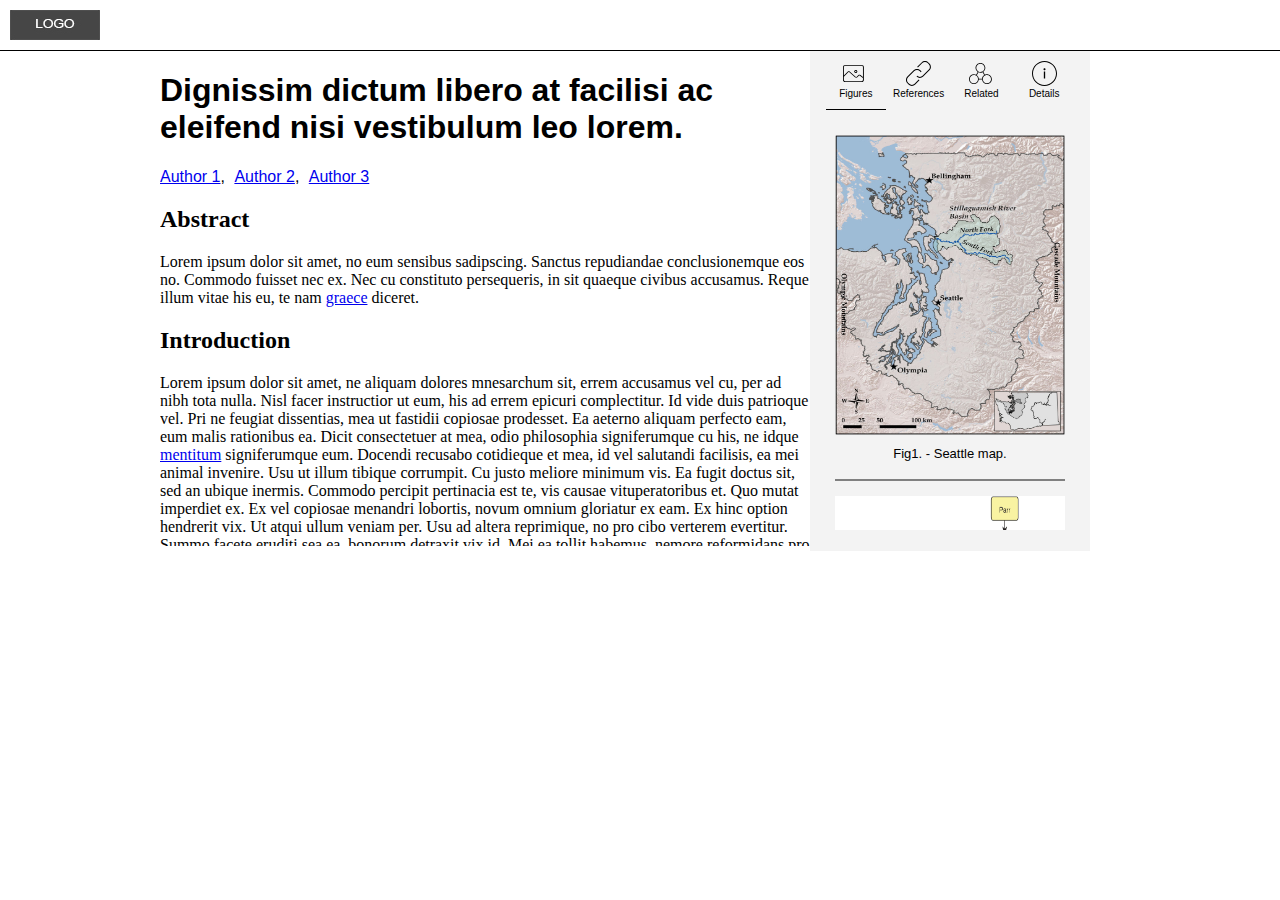
<file: index.html>
<!DOCTYPE html>
<html lang="en">
<head>
    <meta charset="UTF-8">
    <meta http-equiv="X-UA-Compatible" content="IE=edge,chrome=1">
    <meta name="viewport" content="width=device-width, initial-scale=1.0">
    <meta name="description" content="Test project for atypon.com with responsive layout and user accessibility priority." >
    <meta name="keywords" content="atypon,atypon.com,accessibility,responsive layout">
    <meta name="author" content="George Tourtsinakis">
    <title>Atypon Assignment</title>

    <link rel="stylesheet" href="css/general-layout.min.css"  type="text/css">
    <link rel="stylesheet"  href="css/medium-screens.min.css" type="text/css">
    <link rel="stylesheet"  href="css/large-screens.min.css"  type="text/css">

    <script  src="javascript/jquery-2.2.4.min.js"></script>
    <script defer src="javascript/modernizr.min.js"></script>
    <script  src="javascript/indexJS.js"></script>

</head>
<body>
<!--Top bar wth logo-->
<div class="top-bar">
    <div>
        <a id="logo" href="index.html"><img class="img-logo" src="images/logo.jpg" alt="The company logo"></a>
    </div>
</div><!--End top bar with logo-->

<!--Main container-->
<div class="main-container arial-font">
    <!--Left Column with article-->
    <div class="article-column ">
    <article class="article-scroll arial-font">
        <div class="header-div">
        <h1>Dignissim dictum libero at facilisi ac eleifend nisi vestibulum leo lorem.</h1>
        <ul class="author-links">
            <li><a href="#author1">Author 1</a><span>,</span></li>
            <li><a href="#author2">Author 2</a><span>,</span></li>
            <li><a href="#author3">Author 3 </a></li>
        </ul>
        </div>

        <section class="article-font">
            <h2>Abstract</h2>
            <p>Lorem ipsum dolor sit amet, no eum sensibus sadipscing.
                Sanctus repudiandae conclusionemque eos no. Commodo fuisset nec ex.
                Nec cu constituto persequeris, in sit quaeque civibus accusamus.
                Reque illum vitae his eu, te nam <a href="#">graece</a> diceret.
            </p>
        </section>
        <section class="article-font">
            <h2>Introduction</h2>
            <p>Lorem ipsum dolor sit amet,
                ne aliquam dolores mnesarchum sit, errem accusamus vel cu,
                per ad nibh tota nulla. Nisl facer instructior ut eum,
                his ad errem epicuri complectitur. Id vide duis patrioque vel.
                Pri ne feugiat dissentias, mea ut fastidii copiosae prodesset.
                Ea aeterno aliquam perfecto eam, eum malis rationibus ea. Dicit consectetuer at mea, odio philosophia signiferumque
                cu his, ne idque <a href="#">mentitum</a> signiferumque eum.
                Docendi recusabo cotidieque et mea, id vel salutandi facilisis,
                ea mei animal invenire. Usu ut illum tibique corrumpit. Cu justo meliore minimum vis.
                Ea fugit doctus sit, sed an ubique inermis. Commodo percipit pertinacia est te,
                vis causae vituperatoribus et. Quo mutat imperdiet ex.
                Ex vel copiosae menandri lobortis, novum omnium gloriatur ex eam.
                Ex hinc option hendrerit vix. Ut atqui ullum veniam per. Usu ad altera reprimique,
                no pro cibo verterem evertitur. Summo facete eruditi sea ea, bonorum detraxit vix id.
                Mei ea tollit habemus, nemore reformidans pro et, utinam ocurreret pri id.
                Pri et rebum saepe facilisi, et magna corpora vix, eum ei mazim dolorem.
                Malis integre verterem quo ut, et eum tota regione vulputate, integre adipisci ne usu.
                Ne sit meis option epicuri, in consulatu vituperatoribus pro.
                Cum sanctus admodum albucius et, causae tamquam luptatum et est. Eos iudico dignissim gloriatur at.
                Eos ut ullum appellantur contentiones, purto salutandi te eum, no has dicit lobortis reprimique.
                Qui vero neglegentur ne, no noster eirmod alienum vel. Voluptua volutpat et mei, ut tale feugiat volutpat pro.
                Mel ut veritus pertinacia. Et his civibus detraxit. Labore corpora eu nec.
                An mel eruditi pericula, nec ad justo nominati, mei quando ubique habemus at.
                Ne vocent audire perfecto eos, choro libris ne his, vidit vocibus per id.
                Malorum salutandi an mei, no eum eirmod voluptaria. Id cum eirmod periculis dignissim.
                Ad velit docendi euripidis duo. Qui mollis quaeque oporteat ex.
                Vix an dolor molestie eleifend, ne mollis nostrum sadipscing cum.
                Aliquip invidunt rationibus est eu. Per laudem disputando complectitur et.
                Movet tincidunt efficiendi quo cu, cu usu quando mandamus.
                An vix inani dicit, nisl case an his, sit ei liber oratio theophrastus.
                Ex duo graece ullamcorper, eum nihil sensibus sapientem cu. Ea ceteros instructior vis, nec ne autem viderer aperiri.
                Nec ad possim philosophia, quem option ius eu, usu ex graeci perpetua petentium.
                Delectus facilisi deterruisset id nec, an vis malis tollit hendrerit, sed intellegat pertinacia inciderint no.
                Possit euismod tractatos mei ei. Ei eam modus aliquam sapientem, ne idque docendi luptatum est, sonet quaestio mel et.
                Vim et malis summo. Duis omnium te pro, in mollis argumentum eos, sit quodsi aliquando vituperata eu.
                Eam in noster reprehendunt, movet efficiantur signiferumque eum ei, vim eu laboramus evertitur incorrupte.
                Partem sanctus sea ne. Omnium theophrastus vix et, latine impetus invidunt duo ne, pri at quas dicam.
                Nisl interpretaris id eam, in est labores albucius tractatos, laudem accusata delicata ad eam.
                Nostrud lobortis qualisque vix in, illum delicata mei te, libris honestatis liberavisse cu vis.
            </p>

            <p>Lorem ipsum dolor sit amet,
                ne aliquam dolores mnesarchum sit, errem accusamus vel cu,
                per ad nibh tota nulla. Nisl facer instructior ut eum,
                his ad errem epicuri complectitur. Id vide duis patrioque vel.
                Pri ne feugiat dissentias, mea ut fastidii copiosae prodesset.
                Ea aeterno aliquam perfecto eam, eum malis rationibus ea. Dicit consectetuer at mea, odio philosophia signiferumque
                cu his, ne idque <a href="#">mentitum</a> signiferumque eum.
                Docendi recusabo cotidieque et mea, id vel salutandi facilisis,
                ea mei animal invenire. Usu ut illum tibique corrumpit. Cu justo meliore minimum vis.
                Ea fugit doctus sit, sed an ubique inermis. Commodo percipit pertinacia est te,
                vis causae vituperatoribus et. Quo mutat imperdiet ex.
                Ex vel copiosae menandri lobortis, novum omnium gloriatur ex eam.
                Ex hinc option hendrerit vix. Ut atqui ullum veniam per. Usu ad altera reprimique,
                no pro cibo verterem evertitur. Summo facete eruditi sea ea, bonorum detraxit vix id.
                Mei ea tollit habemus, nemore reformidans pro et, utinam ocurreret pri id.
                Pri et rebum saepe facilisi, et magna corpora vix, eum ei mazim dolorem.
                Malis integre verterem quo ut, et eum tota regione vulputate, integre adipisci ne usu.
                Ne sit meis option epicuri, in consulatu vituperatoribus pro.
                Cum sanctus admodum albucius et, causae tamquam luptatum et est. Eos iudico dignissim gloriatur at.
                Eos ut ullum appellantur contentiones, purto salutandi te eum, no has dicit lobortis reprimique.
                Qui vero neglegentur ne, no noster eirmod alienum vel. Voluptua volutpat et mei, ut tale feugiat volutpat pro.
                Mel ut veritus pertinacia. Et his civibus detraxit. Labore corpora eu nec.
                An mel eruditi pericula, nec ad justo nominati, mei quando ubique habemus at.
                Ne vocent audire perfecto eos, choro libris ne his, vidit vocibus per id.
                Malorum salutandi an mei, no eum eirmod voluptaria. Id cum eirmod periculis dignissim.
                Ad velit docendi euripidis duo. Qui mollis quaeque oporteat ex.
                Vix an dolor molestie eleifend, ne mollis nostrum sadipscing cum.
                Aliquip invidunt rationibus est eu. Per laudem disputando complectitur et.
                Movet tincidunt efficiendi quo cu, cu usu quando mandamus.
                An vix inani dicit, nisl case an his, sit ei liber oratio theophrastus.
                Ex duo graece ullamcorper, eum nihil sensibus sapientem cu. Ea ceteros instructior vis, nec ne autem viderer aperiri.
                Nec ad possim philosophia, quem option ius eu, usu ex graeci perpetua petentium.
                Delectus facilisi deterruisset id nec, an vis malis tollit hendrerit, sed intellegat pertinacia inciderint no.
                Possit euismod tractatos mei ei. Ei eam modus aliquam sapientem, ne idque docendi luptatum est, sonet quaestio mel et.
                Vim et malis summo. Duis omnium te pro, in mollis argumentum eos, sit quodsi aliquando vituperata eu.
                Eam in noster reprehendunt, movet efficiantur signiferumque eum ei, vim eu laboramus evertitur incorrupte.
                Partem sanctus sea ne. Omnium theophrastus vix et, latine impetus invidunt duo ne, pri at quas dicam.
                Nisl interpretaris id eam, in est labores albucius tractatos, laudem accusata delicata ad eam.
                Nostrud lobortis qualisque vix in, illum delicata mei te, libris honestatis liberavisse cu vis.
            </p>
        </section>
    </article>
    </div><!--End left column with article-->

    <!--Right column with figures, references, related, details-->
    <div class="right-column ">
        <!--Top right bar with figures, references, related, details icons-->
        <nav class="right-navbar ">
        <ul class="ul-right-column ">
            <li id="show-figures" class="boxes active">
                <img class="right-images" src="assets/figures.svg" alt="Figures Icon with Link">
                <div>Figures</div>

            </li>
            <li id="show-references" class="boxes">
                <img  class="right-images" src="assets/references.svg" alt="References Icon with Link">
                <div>References</div>

            </li>
            <li id="show-related" class="boxes">
                <img class="right-images"  src="assets/related.svg" alt="Related Icon with Link">
                <div>Related</div>

            </li>
            <li id="show-details" class="boxes">
                <img class="right-images" src="assets/info.svg" alt="Details Icon with Link">
                <div>Details</div>

            </li>
        </ul>
        </nav><!--End top right bar with figures, references, related, details icons-->

        <!--Figures-->
        <div id="figures">
        <section class="right-scroll">
            <figure>
                <img  src="assets/seattle-map.jpg" alt="Seattle Map" >
                <figcaption>Fig1. - Seattle map.</figcaption>
            </figure>

            <figure>
                <img  src="assets/age-diagram.png" alt="Age Diagram" >
                <figcaption>Fig2. - Age Diagram.</figcaption>
            </figure>
            <figure>
                <img  src="assets/graph-steelhead.png" alt="The Pulpit Rock">
                <figcaption>Fig3. - Graph Steelhead</figcaption>
            </figure>
        </section>
        </div>

        <!--References-->
        <section id="references">
            <div class="right-box-container">
                <div>Lorem</div>
                <a href="#">Lorem ipsum dolor sit amet.</a>
                <a href="#">Lorem ipsum dolor sit amet.</a>
                <a href="#">Lorem ipsum dolor sit amet.</a>
            </div>
            <div class="right-box-container">
                <div>Lorem</div>
                <a href="#">Lorem ipsum dolor sit amet.</a>
                <a href="#">Lorem ipsum dolor sit amet.</a>
                <a href="#">Lorem ipsum dolor sit amet.</a>
            </div>
        </section>

        <!--Related-->
        <section id="related">
            <div class="right-box-container">
                <div>Related</div>
                <a href="#">Lorem ipsum dolor sit amet.</a>
                <a href="#">Lorem ipsum dolor sit amet.</a>
                <a href="#">Lorem ipsum dolor sit amet.</a>
            </div>
            <div class="right-box-container">
                <div>Title</div>
                <a href="#">Lorem ipsum dolor sit amet.</a>
                <a href="#">Lorem ipsum dolor sit amet.</a>
                <a href="#">Lorem ipsum dolor sit amet.</a>
            </div>
            <div class="right-box-container">
                <div>Competing interests</div>
                <a href="#">Lorem ipsum dolor sit amet.</a>
                <a href="#">Lorem ipsum dolor sit amet.</a>
                <a href="#">Lorem ipsum dolor sit amet.</a>
            </div>

        </section>

        <!--Details-->
        <section id="details">
            <div class="right-box-container">
                <div>Details</div>
                <a href="#">Lorem ipsum dolor sit amet.</a>
                <a href="#">Lorem ipsum dolor sit amet.</a>
                <a href="#">Lorem ipsum dolor sit amet.</a>
            </div>
            <div class="right-box-container">
                <div>Details</div>
                <a href="#">Lorem ipsum dolor sit amet.</a>
                <a href="#">Lorem ipsum dolor sit amet.</a>
                <a href="#">Lorem ipsum dolor sit amet.</a>
            </div>
        </section>
    </div>
    </div><!--End right column-->

</div><!--End main container-->



</body>
</html>
</file>
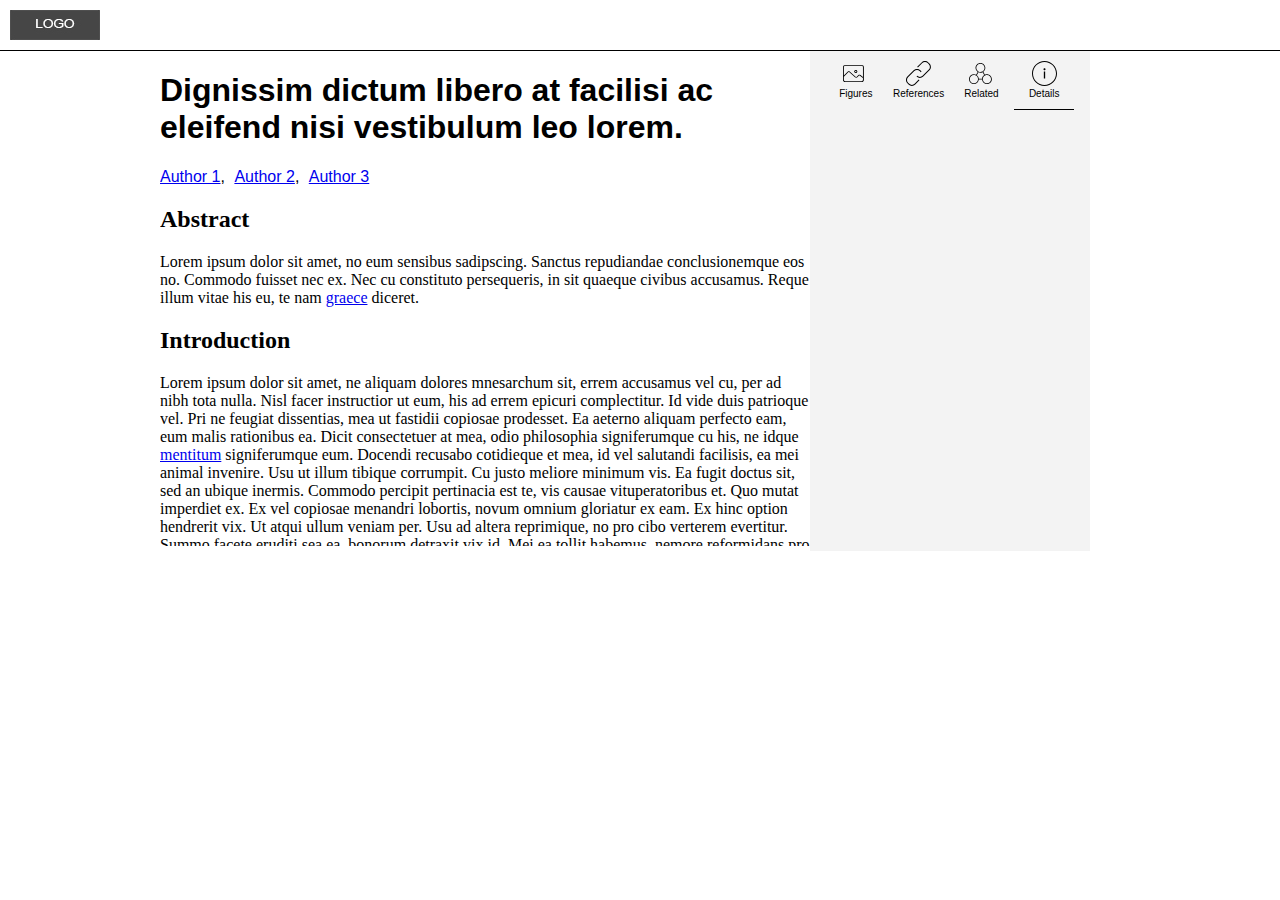
<file: details.html>
<!DOCTYPE html>
<html lang="en">
<head>
    <meta charset="UTF-8">
    <meta http-equiv="X-UA-Compatible" content="IE=edge,chrome=1">
    <meta name="viewport" content="width=device-width, initial-scale=1.0">
    <meta name="description" content="Test project for atypon.com with responsive layout and user accessibility priority." >
    <meta name="keywords" content="atypon,atypon.com,accessibility,responsive layout">
    <meta name="author" content="George Tourtsinakis">
    <title>Atypon Assignment</title>

    <link rel="stylesheet" href="css/general-layout.min.css"  type="text/css">
    <link rel="stylesheet" media='screen and (min-width: 1025px)' href="css/large-screens.min.css"  type="text/css">
    <link rel="stylesheet" media='screen and (min-width: 768px) and (max-width: 1024px)' href="css/medium-screens.min.css" type="text/css">

    <script defer src="javascript/jquery-2.2.4.min.js"></script>
    <script defer src="javascript/modernizr.min.js"></script>
    <script defer src="javascript/indexJS.js"></script>

</head>
<body>
<!--Top bar wth logo-->
<div class="top-bar">
    <a href="index.html"><img class="img-logo" src="images/logo.jpg" alt="The company logo"></a>
</div><!--End top bar with logo-->

<!--Main container-->
<div class="main-container arial-font">
    <!--Left Column with article-->
    <div class="article-column ">
    <article class="article-scroll arial-font">
        <div class="inside-div">
        <h1>Dignissim dictum libero at facilisi ac eleifend nisi vestibulum leo lorem.</h1>
        <ul class="author-links">
            <li><a href="#author1">Author 1</a><span>,</span></li>
            <li><a href="#author2">Author 2</a><span>,</span></li>
            <li><a href="#author3">Author 3 </a></li>
        </ul>
        </div>
        <section class="article-font">
            <h2>Abstract</h2>
            <p>Lorem ipsum dolor sit amet, no eum sensibus sadipscing.
                Sanctus repudiandae conclusionemque eos no. Commodo fuisset nec ex.
                Nec cu constituto persequeris, in sit quaeque civibus accusamus.
                Reque illum vitae his eu, te nam <a href="#">graece</a> diceret.
            </p>
        </section>
        <section class="article-font">
            <h2>Introduction</h2>
            <p>Lorem ipsum dolor sit amet,
                ne aliquam dolores mnesarchum sit, errem accusamus vel cu,
                per ad nibh tota nulla. Nisl facer instructior ut eum,
                his ad errem epicuri complectitur. Id vide duis patrioque vel.
                Pri ne feugiat dissentias, mea ut fastidii copiosae prodesset.
                Ea aeterno aliquam perfecto eam, eum malis rationibus ea. Dicit consectetuer at mea, odio philosophia signiferumque
                cu his, ne idque <a href="#">mentitum</a> signiferumque eum.
                Docendi recusabo cotidieque et mea, id vel salutandi facilisis,
                ea mei animal invenire. Usu ut illum tibique corrumpit. Cu justo meliore minimum vis.
                Ea fugit doctus sit, sed an ubique inermis. Commodo percipit pertinacia est te,
                vis causae vituperatoribus et. Quo mutat imperdiet ex.
                Ex vel copiosae menandri lobortis, novum omnium gloriatur ex eam.
                Ex hinc option hendrerit vix. Ut atqui ullum veniam per. Usu ad altera reprimique,
                no pro cibo verterem evertitur. Summo facete eruditi sea ea, bonorum detraxit vix id.
                Mei ea tollit habemus, nemore reformidans pro et, utinam ocurreret pri id.
                Pri et rebum saepe facilisi, et magna corpora vix, eum ei mazim dolorem.
                Malis integre verterem quo ut, et eum tota regione vulputate, integre adipisci ne usu.
                Ne sit meis option epicuri, in consulatu vituperatoribus pro.
                Cum sanctus admodum albucius et, causae tamquam luptatum et est. Eos iudico dignissim gloriatur at.
                Eos ut ullum appellantur contentiones, purto salutandi te eum, no has dicit lobortis reprimique.
                Qui vero neglegentur ne, no noster eirmod alienum vel. Voluptua volutpat et mei, ut tale feugiat volutpat pro.
                Mel ut veritus pertinacia. Et his civibus detraxit. Labore corpora eu nec.
                An mel eruditi pericula, nec ad justo nominati, mei quando ubique habemus at.
                Ne vocent audire perfecto eos, choro libris ne his, vidit vocibus per id.
                Malorum salutandi an mei, no eum eirmod voluptaria. Id cum eirmod periculis dignissim.
                Ad velit docendi euripidis duo. Qui mollis quaeque oporteat ex.
                Vix an dolor molestie eleifend, ne mollis nostrum sadipscing cum.
                Aliquip invidunt rationibus est eu. Per laudem disputando complectitur et.
                Movet tincidunt efficiendi quo cu, cu usu quando mandamus.
                An vix inani dicit, nisl case an his, sit ei liber oratio theophrastus.
                Ex duo graece ullamcorper, eum nihil sensibus sapientem cu. Ea ceteros instructior vis, nec ne autem viderer aperiri.
                Nec ad possim philosophia, quem option ius eu, usu ex graeci perpetua petentium.
                Delectus facilisi deterruisset id nec, an vis malis tollit hendrerit, sed intellegat pertinacia inciderint no.
                Possit euismod tractatos mei ei. Ei eam modus aliquam sapientem, ne idque docendi luptatum est, sonet quaestio mel et.
                Vim et malis summo. Duis omnium te pro, in mollis argumentum eos, sit quodsi aliquando vituperata eu.
                Eam in noster reprehendunt, movet efficiantur signiferumque eum ei, vim eu laboramus evertitur incorrupte.
                Partem sanctus sea ne. Omnium theophrastus vix et, latine impetus invidunt duo ne, pri at quas dicam.
                Nisl interpretaris id eam, in est labores albucius tractatos, laudem accusata delicata ad eam.
                Nostrud lobortis qualisque vix in, illum delicata mei te, libris honestatis liberavisse cu vis.
            </p>
        </section>
    </article>
    </div><!--End left column with article-->

    <!--Right column with figures, references, related, details-->
    <div class="right-column ">
        <!--Top right bar with figures, references, related, details icons-->
        <nav class="right-navbar ">
            <ul class="ul-right-column ">
                <li id="showFigures" class="boxes "><a href="index.html">
                    <img class="right-images" src="assets/figures.svg" alt="Figures Icon with Link">
                    <div>Figures</div>
                </a>
                </li>
                <li class="boxes"><a href="references.html">
                    <img  class="right-images" src="assets/references.svg" alt="References Icon with Link">
                    <div>References</div>
                </a>
                </li>
                <li class="boxes"><a href="related.html">
                    <img class="right-images"  src="assets/related.svg" alt="Related Icon with Link">
                    <div>Related</div>
                </a>
                </li>
                <li class="boxes active"><a href="details.html">
                    <img class="right-images" src="assets/info.svg" alt="Details Icon with Link">
                    <div>Details</div>
                </a>
                </li>
            </ul>
        </nav><!--End top right bar with figures, references, related, details icons-->


        <!--Details-->
        <section id="details">
            <div class="right-box-container">
                <div>Details</div>
                <a href="#">Lorem ipsum dolor sit amet.</a>
                <a href="#">Lorem ipsum dolor sit amet.</a>
                <a href="#">Lorem ipsum dolor sit amet.</a>
            </div>
            <div class="right-box-container">
                <div>Details</div>
                <a href="#">Lorem ipsum dolor sit amet.</a>
                <a href="#">Lorem ipsum dolor sit amet.</a>
                <a href="#">Lorem ipsum dolor sit amet.</a>
            </div>
        </section>


    </div>



</div><!--End main container-->

</body>
</html>
</file>
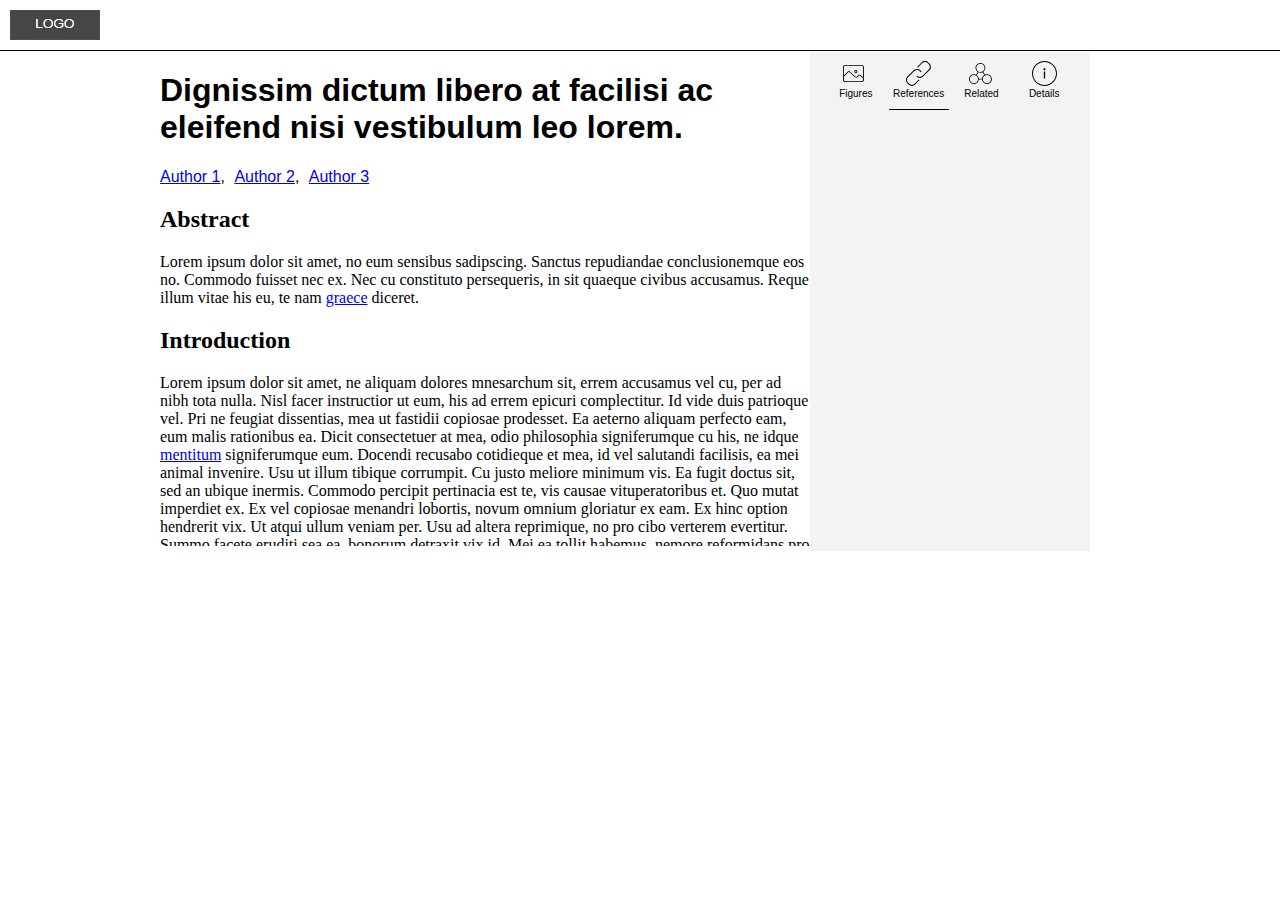
<file: references.html>
<!DOCTYPE html>
<html lang="en">
<head>
    <meta charset="UTF-8">
    <meta http-equiv="X-UA-Compatible" content="IE=edge,chrome=1">
    <meta name="viewport" content="width=device-width, initial-scale=1.0">
    <meta name="description" content="Test project for atypon.com with responsive layout and user accessibility priority." >
    <meta name="keywords" content="atypon,atypon.com,accessibility,responsive layout">
    <meta name="author" content="George Tourtsinakis">
    <title>Atypon Assignment</title>

    <link rel="stylesheet" href="css/general-layout.min.css"  type="text/css">
    <link rel="stylesheet" media='screen and (min-width: 1025px)' href="css/large-screens.min.css"  type="text/css">
    <link rel="stylesheet" media='screen and (min-width: 768px) and (max-width: 1024px)' href="css/medium-screens.min.css" type="text/css">

    <script defer src="javascript/jquery-2.2.4.min.js"></script>
    <script defer src="javascript/modernizr.min.js"></script>
    <script defer src="javascript/indexJS.js"></script>

</head>
<body>
<!--Top bar wth logo-->
<div class="top-bar">
    <a href="index.html"><img class="img-logo" src="images/logo.jpg" alt="The company logo"></a>
</div><!--End top bar with logo-->

<!--Main container-->
<div class="main-container arial-font">
    <!--Left Column with article-->
    <div class="article-column ">
    <article class="article-scroll arial-font">
        <div class="inside-div">
        <h1>Dignissim dictum libero at facilisi ac eleifend nisi vestibulum leo lorem.</h1>
        <ul class="author-links">
            <li><a href="#author1">Author 1</a><span>,</span></li>
            <li><a href="#author2">Author 2</a><span>,</span></li>
            <li><a href="#author3">Author 3 </a></li>
        </ul>
        </div>
        <section class="article-font">
            <h2>Abstract</h2>
            <p>Lorem ipsum dolor sit amet, no eum sensibus sadipscing.
                Sanctus repudiandae conclusionemque eos no. Commodo fuisset nec ex.
                Nec cu constituto persequeris, in sit quaeque civibus accusamus.
                Reque illum vitae his eu, te nam <a href="#">graece</a> diceret.
            </p>
        </section>
        <section class="article-font">
            <h2>Introduction</h2>
            <p>Lorem ipsum dolor sit amet,
                ne aliquam dolores mnesarchum sit, errem accusamus vel cu,
                per ad nibh tota nulla. Nisl facer instructior ut eum,
                his ad errem epicuri complectitur. Id vide duis patrioque vel.
                Pri ne feugiat dissentias, mea ut fastidii copiosae prodesset.
                Ea aeterno aliquam perfecto eam, eum malis rationibus ea. Dicit consectetuer at mea, odio philosophia signiferumque
                cu his, ne idque <a href="#">mentitum</a> signiferumque eum.
                Docendi recusabo cotidieque et mea, id vel salutandi facilisis,
                ea mei animal invenire. Usu ut illum tibique corrumpit. Cu justo meliore minimum vis.
                Ea fugit doctus sit, sed an ubique inermis. Commodo percipit pertinacia est te,
                vis causae vituperatoribus et. Quo mutat imperdiet ex.
                Ex vel copiosae menandri lobortis, novum omnium gloriatur ex eam.
                Ex hinc option hendrerit vix. Ut atqui ullum veniam per. Usu ad altera reprimique,
                no pro cibo verterem evertitur. Summo facete eruditi sea ea, bonorum detraxit vix id.
                Mei ea tollit habemus, nemore reformidans pro et, utinam ocurreret pri id.
                Pri et rebum saepe facilisi, et magna corpora vix, eum ei mazim dolorem.
                Malis integre verterem quo ut, et eum tota regione vulputate, integre adipisci ne usu.
                Ne sit meis option epicuri, in consulatu vituperatoribus pro.
                Cum sanctus admodum albucius et, causae tamquam luptatum et est. Eos iudico dignissim gloriatur at.
                Eos ut ullum appellantur contentiones, purto salutandi te eum, no has dicit lobortis reprimique.
                Qui vero neglegentur ne, no noster eirmod alienum vel. Voluptua volutpat et mei, ut tale feugiat volutpat pro.
                Mel ut veritus pertinacia. Et his civibus detraxit. Labore corpora eu nec.
                An mel eruditi pericula, nec ad justo nominati, mei quando ubique habemus at.
                Ne vocent audire perfecto eos, choro libris ne his, vidit vocibus per id.
                Malorum salutandi an mei, no eum eirmod voluptaria. Id cum eirmod periculis dignissim.
                Ad velit docendi euripidis duo. Qui mollis quaeque oporteat ex.
                Vix an dolor molestie eleifend, ne mollis nostrum sadipscing cum.
                Aliquip invidunt rationibus est eu. Per laudem disputando complectitur et.
                Movet tincidunt efficiendi quo cu, cu usu quando mandamus.
                An vix inani dicit, nisl case an his, sit ei liber oratio theophrastus.
                Ex duo graece ullamcorper, eum nihil sensibus sapientem cu. Ea ceteros instructior vis, nec ne autem viderer aperiri.
                Nec ad possim philosophia, quem option ius eu, usu ex graeci perpetua petentium.
                Delectus facilisi deterruisset id nec, an vis malis tollit hendrerit, sed intellegat pertinacia inciderint no.
                Possit euismod tractatos mei ei. Ei eam modus aliquam sapientem, ne idque docendi luptatum est, sonet quaestio mel et.
                Vim et malis summo. Duis omnium te pro, in mollis argumentum eos, sit quodsi aliquando vituperata eu.
                Eam in noster reprehendunt, movet efficiantur signiferumque eum ei, vim eu laboramus evertitur incorrupte.
                Partem sanctus sea ne. Omnium theophrastus vix et, latine impetus invidunt duo ne, pri at quas dicam.
                Nisl interpretaris id eam, in est labores albucius tractatos, laudem accusata delicata ad eam.
                Nostrud lobortis qualisque vix in, illum delicata mei te, libris honestatis liberavisse cu vis.
            </p>
        </section>
    </article>
    </div><!--End left column with article-->

    <!--Right column with figures, references, related, details-->
    <div class="right-column ">
        <!--Top right bar with figures, references, related, details icons-->
        <!--Top right bar with figures, references, related, details icons-->
        <nav class="right-navbar ">
            <ul class="ul-right-column ">
                <li  class="boxes "><a href="index.html">
                    <img class="right-images" src="assets/figures.svg" alt="Figures Icon with Link">
                    <div>Figures</div>
                </a>
                </li>
                <li class="boxes active"><a href="references.html">
                    <img  class="right-images" src="assets/references.svg" alt="References Icon with Link">
                    <div>References</div>
                </a>
                </li>
                <li class="boxes"><a href="related.html">
                    <img class="right-images"  src="assets/related.svg" alt="Related Icon with Link">
                    <div>Related</div>
                </a>
                </li>
                <li class="boxes"><a href="details.html">
                    <img class="right-images" src="assets/info.svg" alt="Details Icon with Link">
                    <div>Details</div>
                </a>
                </li>
            </ul>
        </nav><!--End top right bar with figures, references, related, details icons-->

        <!--References-->
        <section id="references">
            <div class="right-box-container">
                <div>Lorem</div>
                <a href="#">Lorem ipsum dolor sit amet.</a>
                <a href="#">Lorem ipsum dolor sit amet.</a>
                <a href="#">Lorem ipsum dolor sit amet.</a>
            </div>
            <div class="right-box-container">
                <div>Lorem</div>
                <a href="#">Lorem ipsum dolor sit amet.</a>
                <a href="#">Lorem ipsum dolor sit amet.</a>
                <a href="#">Lorem ipsum dolor sit amet.</a>
            </div>
        </section>


    </div>



</div><!--End main container-->

</body>
</html>
</file>
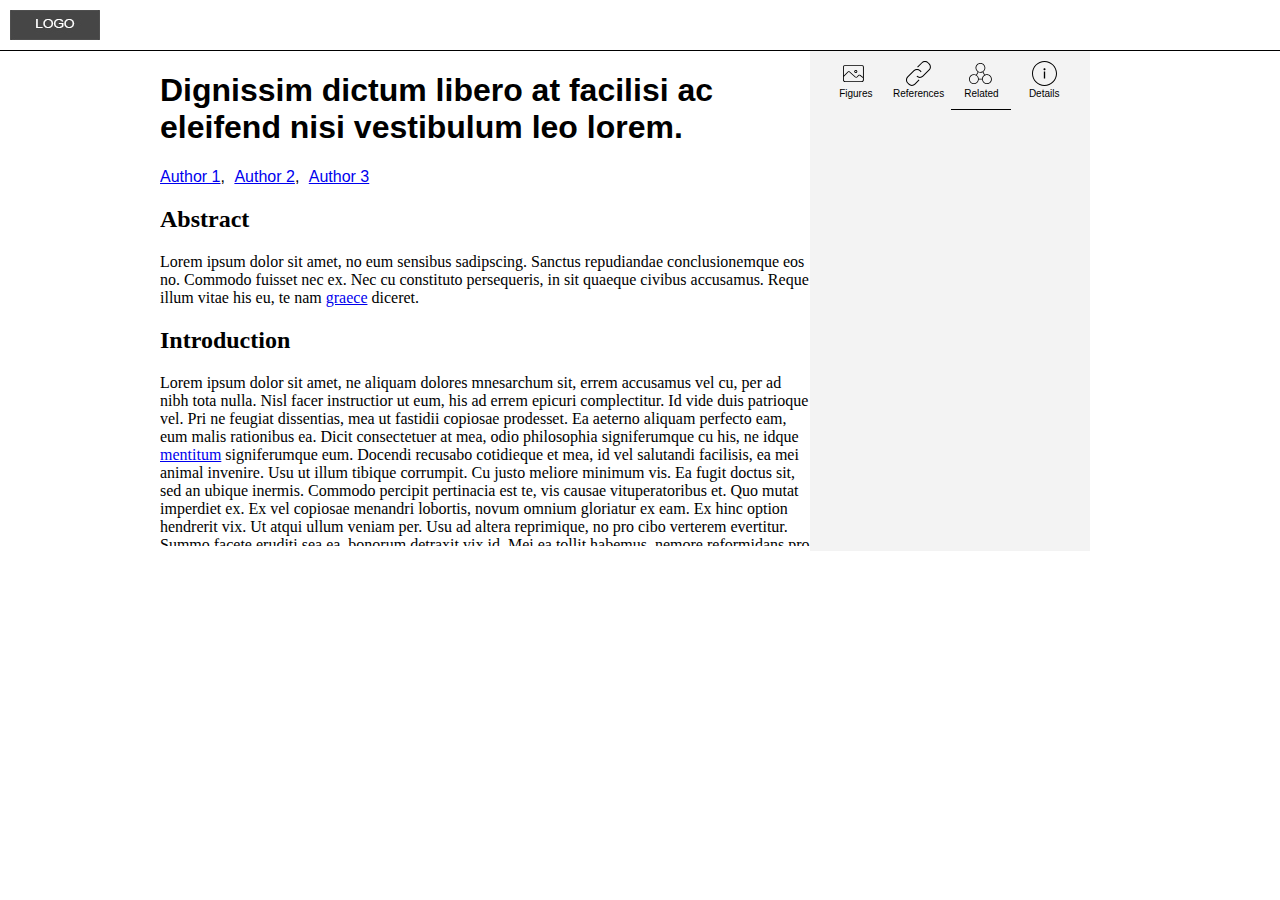
<file: related.html>
<!DOCTYPE html>
<html lang="en">
<head>
    <meta charset="UTF-8">
    <meta http-equiv="X-UA-Compatible" content="IE=edge,chrome=1">
    <meta name="viewport" content="width=device-width, initial-scale=1.0">
    <meta name="description" content="Test project for atypon.com with responsive layout and user accessibility priority." >
    <meta name="keywords" content="atypon,atypon.com,accessibility,responsive layout">
    <meta name="author" content="George Tourtsinakis">
    <title>Atypon Assignment</title>

    <link rel="stylesheet" href="css/general-layout.min.css"  type="text/css">
    <link rel="stylesheet" media='screen and (min-width: 1025px)' href="css/large-screens.min.css"  type="text/css">
    <link rel="stylesheet" media='screen and (min-width: 768px) and (max-width: 1024px)' href="css/medium-screens.min.css" type="text/css">

    <script defer src="javascript/jquery-2.2.4.min.js"></script>
    <script defer src="javascript/modernizr.min.js"></script>
    <script defer src="javascript/indexJS.js"></script>

</head>
<body>
<!--Top bar wth logo-->
<div class="top-bar">
    <a href="index.html"><img class="img-logo" src="images/logo.jpg" alt="The company logo"></a>
</div><!--End top bar with logo-->

<!--Main container-->
<div class="main-container arial-font">
    <!--Left Column with article-->
    <div class="article-column ">
    <article class="article-scroll arial-font">
        <div class="inside-div">
        <h1>Dignissim dictum libero at facilisi ac eleifend nisi vestibulum leo lorem.</h1>
        <ul class="author-links">
            <li><a href="#author1">Author 1</a><span>,</span></li>
            <li><a href="#author2">Author 2</a><span>,</span></li>
            <li><a href="#author3">Author 3 </a></li>
        </ul>
        </div>
        <section class="article-font">
            <h2>Abstract</h2>
            <p>Lorem ipsum dolor sit amet, no eum sensibus sadipscing.
                Sanctus repudiandae conclusionemque eos no. Commodo fuisset nec ex.
                Nec cu constituto persequeris, in sit quaeque civibus accusamus.
                Reque illum vitae his eu, te nam <a href="#">graece</a> diceret.
            </p>
        </section>
        <section class="article-font">
            <h2>Introduction</h2>
            <p>Lorem ipsum dolor sit amet,
                ne aliquam dolores mnesarchum sit, errem accusamus vel cu,
                per ad nibh tota nulla. Nisl facer instructior ut eum,
                his ad errem epicuri complectitur. Id vide duis patrioque vel.
                Pri ne feugiat dissentias, mea ut fastidii copiosae prodesset.
                Ea aeterno aliquam perfecto eam, eum malis rationibus ea. Dicit consectetuer at mea, odio philosophia signiferumque
                cu his, ne idque <a href="#">mentitum</a> signiferumque eum.
                Docendi recusabo cotidieque et mea, id vel salutandi facilisis,
                ea mei animal invenire. Usu ut illum tibique corrumpit. Cu justo meliore minimum vis.
                Ea fugit doctus sit, sed an ubique inermis. Commodo percipit pertinacia est te,
                vis causae vituperatoribus et. Quo mutat imperdiet ex.
                Ex vel copiosae menandri lobortis, novum omnium gloriatur ex eam.
                Ex hinc option hendrerit vix. Ut atqui ullum veniam per. Usu ad altera reprimique,
                no pro cibo verterem evertitur. Summo facete eruditi sea ea, bonorum detraxit vix id.
                Mei ea tollit habemus, nemore reformidans pro et, utinam ocurreret pri id.
                Pri et rebum saepe facilisi, et magna corpora vix, eum ei mazim dolorem.
                Malis integre verterem quo ut, et eum tota regione vulputate, integre adipisci ne usu.
                Ne sit meis option epicuri, in consulatu vituperatoribus pro.
                Cum sanctus admodum albucius et, causae tamquam luptatum et est. Eos iudico dignissim gloriatur at.
                Eos ut ullum appellantur contentiones, purto salutandi te eum, no has dicit lobortis reprimique.
                Qui vero neglegentur ne, no noster eirmod alienum vel. Voluptua volutpat et mei, ut tale feugiat volutpat pro.
                Mel ut veritus pertinacia. Et his civibus detraxit. Labore corpora eu nec.
                An mel eruditi pericula, nec ad justo nominati, mei quando ubique habemus at.
                Ne vocent audire perfecto eos, choro libris ne his, vidit vocibus per id.
                Malorum salutandi an mei, no eum eirmod voluptaria. Id cum eirmod periculis dignissim.
                Ad velit docendi euripidis duo. Qui mollis quaeque oporteat ex.
                Vix an dolor molestie eleifend, ne mollis nostrum sadipscing cum.
                Aliquip invidunt rationibus est eu. Per laudem disputando complectitur et.
                Movet tincidunt efficiendi quo cu, cu usu quando mandamus.
                An vix inani dicit, nisl case an his, sit ei liber oratio theophrastus.
                Ex duo graece ullamcorper, eum nihil sensibus sapientem cu. Ea ceteros instructior vis, nec ne autem viderer aperiri.
                Nec ad possim philosophia, quem option ius eu, usu ex graeci perpetua petentium.
                Delectus facilisi deterruisset id nec, an vis malis tollit hendrerit, sed intellegat pertinacia inciderint no.
                Possit euismod tractatos mei ei. Ei eam modus aliquam sapientem, ne idque docendi luptatum est, sonet quaestio mel et.
                Vim et malis summo. Duis omnium te pro, in mollis argumentum eos, sit quodsi aliquando vituperata eu.
                Eam in noster reprehendunt, movet efficiantur signiferumque eum ei, vim eu laboramus evertitur incorrupte.
                Partem sanctus sea ne. Omnium theophrastus vix et, latine impetus invidunt duo ne, pri at quas dicam.
                Nisl interpretaris id eam, in est labores albucius tractatos, laudem accusata delicata ad eam.
                Nostrud lobortis qualisque vix in, illum delicata mei te, libris honestatis liberavisse cu vis.
            </p>
        </section>
    </article>
    </div><!--End left column with article-->

    <!--Right column with figures, references, related, details-->
    <div class="right-column ">

        <!--Top right bar with figures, references, related, details icons-->
        <nav class="right-navbar ">
            <ul class="ul-right-column ">
                <li  class="boxes "><a href="index.html">
                    <img class="right-images" src="assets/figures.svg" alt="Figures Icon with Link">
                    <div>Figures</div>
                </a>
                </li>
                <li class="boxes "><a href="references.html">
                    <img  class="right-images" src="assets/references.svg" alt="References Icon with Link">
                    <div>References</div>
                </a>
                </li>
                <li class="boxes active"><a href="related.html">
                    <img class="right-images"  src="assets/related.svg" alt="Related Icon with Link">
                    <div>Related</div>
                </a>
                </li>
                <li class="boxes"><a href="details.html">
                    <img class="right-images" src="assets/info.svg" alt="Details Icon with Link">
                    <div>Details</div>
                </a>
                </li>
            </ul>
        </nav><!--End top right bar with figures, references, related, details icons-->

        <!--Related-->
        <section id="related">
            <div class="right-box-container">
                <div>Related</div>
                <a href="#">Lorem ipsum dolor sit amet.</a>
                <a href="#">Lorem ipsum dolor sit amet.</a>
                <a href="#">Lorem ipsum dolor sit amet.</a>
            </div>
            <div class="right-box-container">
                <div>Title</div>
                <a href="#">Lorem ipsum dolor sit amet.</a>
                <a href="#">Lorem ipsum dolor sit amet.</a>
                <a href="#">Lorem ipsum dolor sit amet.</a>
            </div>
            <div class="right-box-container">
                <div>Competing interests</div>
                <a href="#">Lorem ipsum dolor sit amet.</a>
                <a href="#">Lorem ipsum dolor sit amet.</a>
                <a href="#">Lorem ipsum dolor sit amet.</a>
            </div>

        </section>



    </div>



</div><!--End main container-->

</body>
</html>
</file>
<file: css/general-layout.min.css>
body{margin:0;padding:0}.arial-font{font-family:"Arial",Helvetica,sans-serif}.article-font{font-family:"Times New Roman",Times,serif;clear:both}.top-bar{border-bottom:1px solid black}.img-logo{padding:10px}ul{padding:0;width:100%}figure{margin:0;text-align:center}.right-column{background-color:rgba(242,242,242,0.9)}ul li{list-style:none;display:inline-block}.test-border{border:1px solid black}
</file>
<file: css/medium-screens.min.css>
@media(min-width:768px)and (max-width:1024px){#container{position:relative}body{overflow:initial}.main-container{width:100%;position:relative}#figures{display:none;z-index:998;position:absolute;top:0;left:120%}.top-bar{background-color:white;z-index:999;height:50px;position:fixed;top:0;width:100%;border-bottom:1px solid black}.right-scroll{margin-top:20px}.article-column{margin-top:50px;padding:10px;position:relative}.img-logo{padding:10px;position:relative}.h1-back{margin:2px}.right-images{width:35px;height:35px}.boxes div{display:none}.right-navbar{z-index:1;position:absolute;top:1%;right:3%;display:inline-block;width:40px}.header-div{width:80%;margin-bottom:8%}}
</file>
<file: css/large-screens.min.css>
@media screen and (min-width:1025px){.top-bar{height:50px}.main-container{width:960px;display:-webkit-flex;display:flex;margin-left:auto;margin-right:auto}.article-column{width:650px;height:500px;position:relative;overflow:hidden}.article-scroll{width:100%;height:99%;overflow:auto;padding-right:15px}.author-links>li{margin-right:5px}.right-column{width:280px}.right-scroll{height:410px;overflow:auto}.ul-right-column{text-align:center;width:100%}.ul-right-column>li>a{text-decoration:none;color:black}.boxes{width:60px}.ul-right-column>li>img{width:25px;height:25px}.ul-right-column li img,.right-box-container,.right-images,figure{margin-right:auto;margin-left:auto}figure{width:230px;border-bottom:2px solid grey;padding:15px 0 10px 0}figure:nth-child(3){border-bottom:0}figcaption{font-size:small;vertical-align:middle;line-height:30px}.right-navbar{font-size:x-small}figure>img{width:230px;height:300px}.right-box-container{width:230px;padding:5px}.right-box-container>div{border-bottom:1px solid lightgrey;padding:10px 0 10px 0;margin-bottom:10px;font-weight:bold}.right-box-container>a{color:black}.right-images{width:25px;height:25px}#references,#related,#details{overflow-y:scroll}.active{padding-bottom:10px;border-bottom:1px solid black}}
</file>
